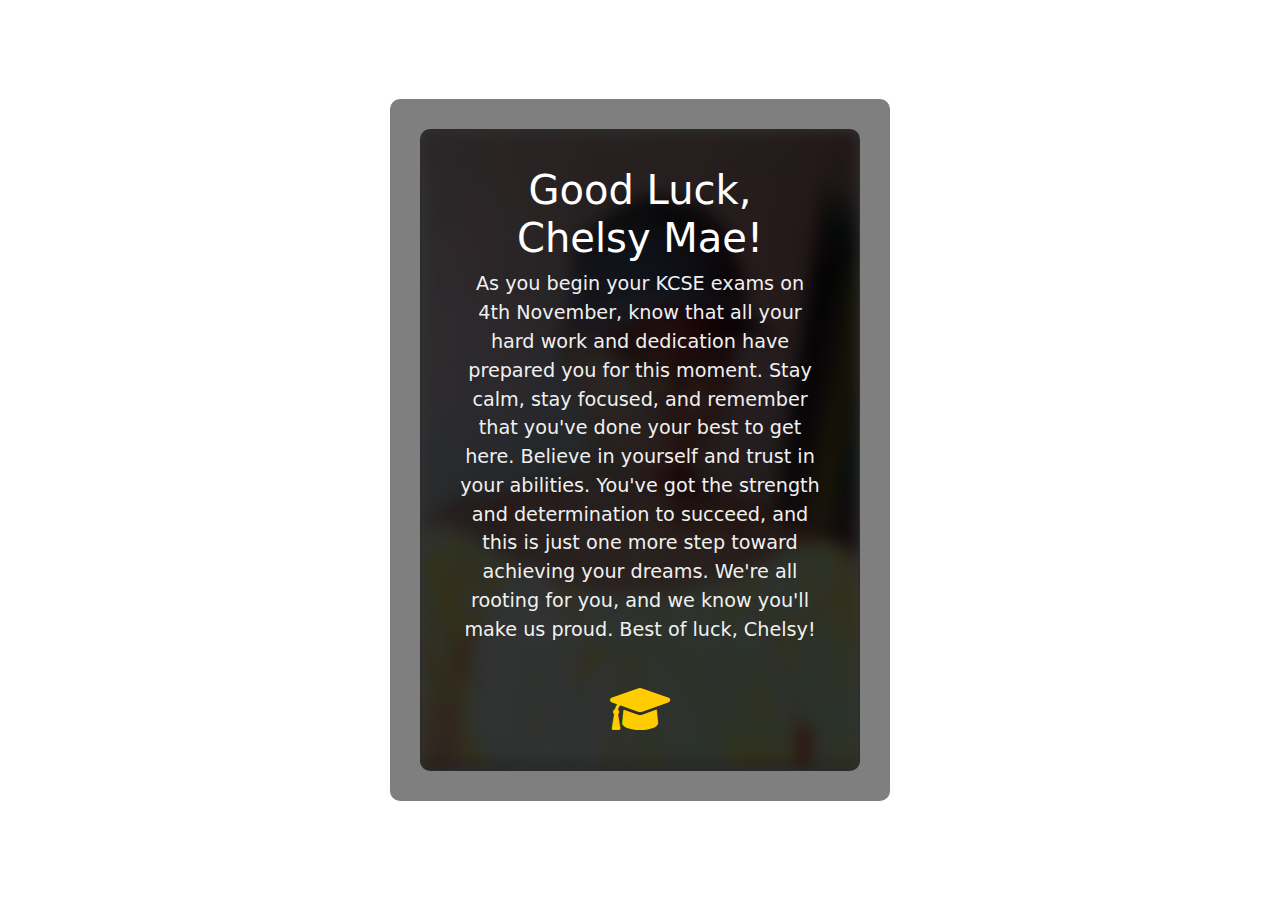
<file: chelsy.html>
<!DOCTYPE html>
<html lang="en">
<head>
  <meta charset="UTF-8">
  <meta name="viewport" content="width=device-width, initial-scale=1.0">
  <title>Success Card for Chelsy Mae</title>
  <link href="https://cdn.jsdelivr.net/npm/bootstrap@5.3.0-alpha1/dist/css/bootstrap.min.css" rel="stylesheet">
  <link href="https://cdnjs.cloudflare.com/ajax/libs/font-awesome/6.0.0-beta3/css/all.min.css" rel="stylesheet">
  <link rel="stylesheet" href="chelsy.css">
</head>
<body>

  <div class="container card-container text-center">
    <div class="card">
      <div class="card-body">
        <h1 class="card-title">Good Luck, Chelsy Mae!</h1>
        <p class="card-text">
          As you begin your KCSE exams on 4th November, know that all your hard work and dedication have prepared you for this moment.
          Stay calm, stay focused, and remember that you've done your best to get here. Believe in yourself and trust in your abilities.
          You've got the strength and determination to succeed, and this is just one more step toward achieving your dreams. 
          We're all rooting for you, and we know you'll make us proud. Best of luck, Chelsy!
        </p>
        <i class="fas fa-graduation-cap fa-3x mt-4"></i>
      </div>
    </div>
  </div>

  <script src="https://cdn.jsdelivr.net/npm/bootstrap@5.3.0-alpha1/dist/js/bootstrap.bundle.min.js"></script>
</body>
</html>
</file>
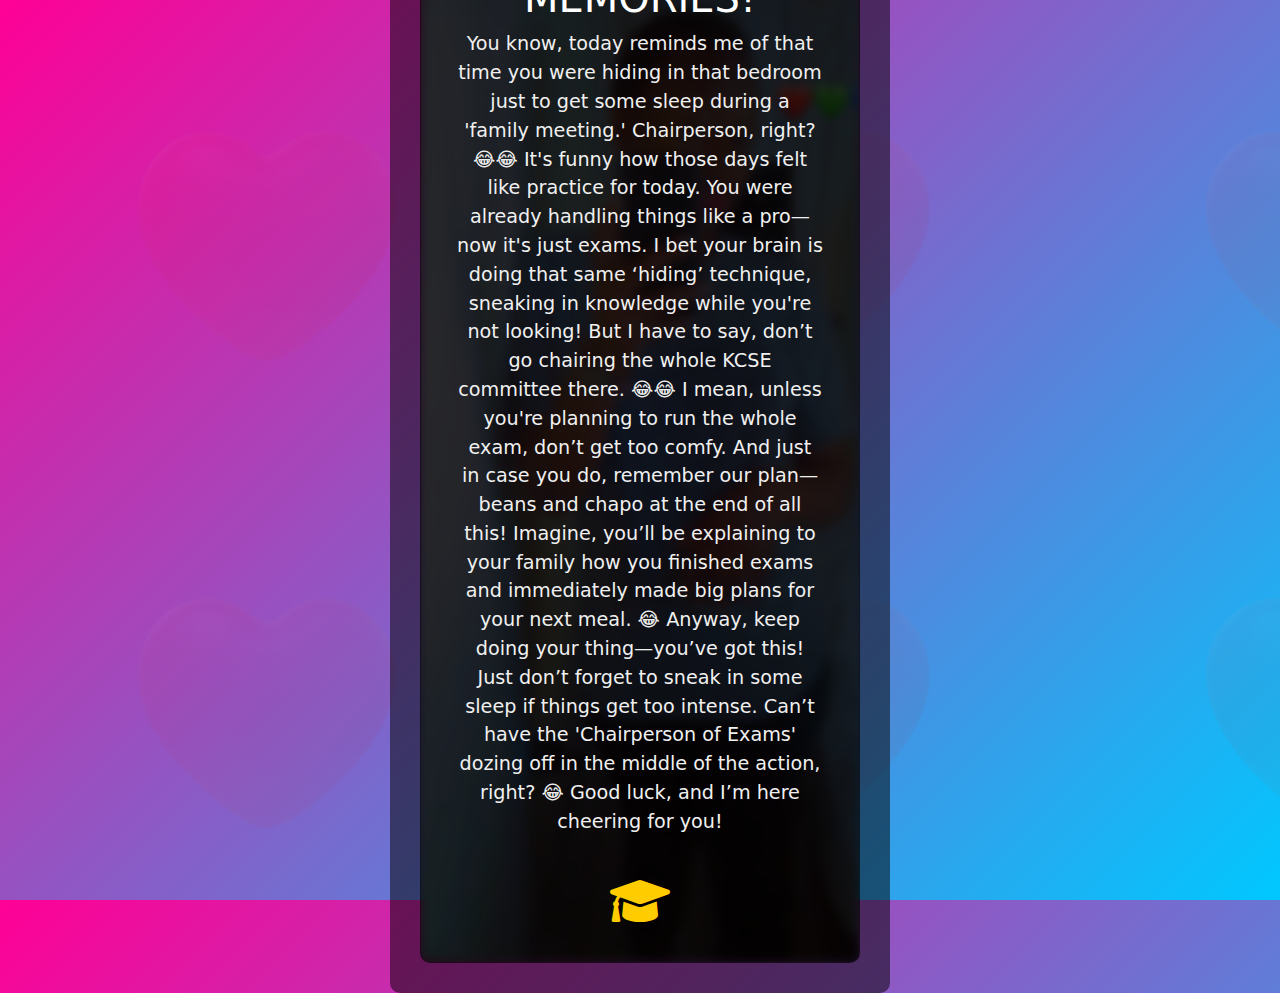
<file: selline.html>
<!DOCTYPE html>
<html lang="en">
<head>
  <meta charset="UTF-8">
  <meta name="viewport" content="width=device-width, initial-scale=1.0">
  <title>Success Card for Selling Claudia</title>
  <link href="https://cdn.jsdelivr.net/npm/bootstrap@5.3.0-alpha1/dist/css/bootstrap.min.css" rel="stylesheet">
  <link href="https://cdnjs.cloudflare.com/ajax/libs/font-awesome/6.0.0-beta3/css/all.min.css" rel="stylesheet">
  <link rel="stylesheet" href="selline.css">
</head>
<body>
    <div class="love-icon" style="top: 20%; left: 10%; font-size: 50px; color: #ff6666;"></div>
<div class="love-icon" style="top: 30%; left: 50%; font-size: 40px; color: #ff99cc;"></div>
<div class="love-icon" style="top: 70%; left: 80%; font-size: 60px; color: #ff3399;"></div>
<div class="love-icon" style="top: 60%; left: 20%; font-size: 30px; color: #ff6699;"></div>
  <div class="container card-container text-center">
    <div class="card">
      <div class="card-body">
        <h1 class="card-title">MEMORIES!</h1>
        <p class="card-text">
          You know, today reminds me of that time you were hiding in that bedroom just to get some sleep during a 'family meeting.' Chairperson, right? 😂😂 It's funny how those days felt like practice for today. You were already handling things like a pro—now it's just exams. I bet your brain is doing that same ‘hiding’ technique, sneaking in knowledge while you're not looking!

But I have to say, don’t go chairing the whole KCSE committee there. 😂😂 I mean, unless you're planning to run the whole exam, don’t get too comfy. And just in case you do, remember our plan—beans and chapo at the end of all this! Imagine, you’ll be explaining to your family how you finished exams and immediately made big plans for your next meal. 😂

Anyway, keep doing your thing—you’ve got this! Just don’t forget to sneak in some sleep if things get too intense. Can’t have the 'Chairperson of Exams' dozing off in the middle of the action, right? 😂 Good luck, and I’m here cheering for you!
        </p>
        <i class="fas fa-graduation-cap fa-3x mt-4"></i>
      </div>
    </div>
  </div>

  <script src="https://cdn.jsdelivr.net/npm/bootstrap@5.3.0-alpha1/dist/js/bootstrap.bundle.min.js"></script>
</body>
</html>
</file>
<file: chelsy.css>
/* RGB lighting background for the entire page */
body {
  height: 100vh;
  display: flex;
  justify-content: center;
  align-items: center;
  margin: 0;
  animation: rgbLighting 5s infinite;
}

@keyframes rgbLighting {
  0% { background-color: rgb(255, 0, 0); }
  25% { background-color: rgb(0, 255, 0); }
  50% { background-color: rgb(0, 0, 255); }
  75% { background-color: rgb(255, 255, 0); }
  100% { background-color: rgb(0, 255, 255); }
}

/* Card container with dimmed overlay */
.card-container {
  position: relative;
  background: rgba(0, 0, 0, 0.5); /* Dimmed overlay */
  padding: 30px;
  border-radius: 10px;
  width: 100%;
  max-width: 500px;
}

/* Card with Chelsy's image and blur effect */
.card {
  position: relative;
  overflow: hidden;
  background-color: rgba(0, 0, 0, 0.6); /* Black background with transparency */
  color: white;
  padding: 20px;
  border-radius: 10px;
  animation: fadeIn 2s ease-in-out;
}

.card::before {
  content: "";
  position: absolute;
  top: 0;
  left: 0;
  width: 100%;
  height: 100%;
  background-image: url('chelsy.jpg'); /* Chelsy's image as background */
  background-size: cover;
  background-position: center;
  filter: blur(8px); /* Blur effect */
  z-index: -1; /* Make sure it stays behind the text */
}

.card-title {
  font-size: 2.5rem;
  color: #fff;
  animation: textGlow 1.5s infinite alternate;
}

.card-text {
  font-size: 1.2rem;
  color: #f0f0f0;
}

.fas {
  color: #ffcc00;
  animation: bounce 1.5s infinite;
}

@keyframes fadeIn {
  from {
    opacity: 0;
    transform: translateY(20px);
  }
  to {
    opacity: 1;
    transform: translateY(0);
  }
}

@keyframes bounce {
  0%, 20%, 50%, 80%, 100% {
    transform: translateY(0);
  }
  40% {
    transform: translateY(-10px);
  }
  60% {
    transform: translateY(-5px);
  }
}

@keyframes textGlow {
  from {
    text-shadow: 0 0 5px #ffcc00, 0 0 10px #ffcc00, 0 0 20px #ffcc00;
  }
  to {
    text-shadow: 0 0 10px #ffcc00, 0 0 20px #ffcc00, 0 0 30px #ffcc00;
  }
}

/* Responsive adjustments */
@media (max-width: 768px) {
  .card-title {
    font-size: 2rem;
  }

  .card-text {
    font-size: 1rem;
  }
}
</file>
<file: selline.css>
/* Gradient background with RGB lighting */
body {
  height: 100vh;
  display: flex;
  justify-content: center;
  align-items: center;
  margin: 0;
  background: linear-gradient(135deg, rgba(255, 0, 150, 1) 0%, rgba(0, 200, 255, 1) 100%);
  position: relative;
  overflow: hidden;
  animation: rgbLighting 5s infinite;
}

/* RGB Lighting Animation */
@keyframes rgbLighting {
  0% { background: linear-gradient(135deg, rgba(255, 0, 150, 1) 0%, rgba(0, 200, 255, 1) 100%); }
  50% { background: linear-gradient(135deg, rgba(0, 255, 100, 1) 0%, rgba(255, 100, 0, 1) 100%); }
  100% { background: linear-gradient(135deg, rgba(255, 0, 150, 1) 0%, rgba(0, 200, 255, 1) 100%); }
}

/* Love Icons floating in the background */
body::before {
  content: '';
  position: absolute;
  top: 0;
  left: 0;
  width: 100%;
  height: 100%;
  background-image: url('love.png'); /* FontAwesome love icon */
  opacity: 0.05;
  z-index: -2;
  pointer-events: none;
}

.love-icon {
  position: absolute;
  color: rgba(255, 0, 0, 0.8);
  animation: floatLove 10s infinite;
  opacity: 0.6;
}

/* Love icon animations */
@keyframes floatLove {
  0% {
    transform: scale(0.5) translateY(0);
    opacity: 0.5;
  }
  50% {
    transform: scale(1.2) translateY(-100px);
    opacity: 1;
  }
  100% {
    transform: scale(0.8) translateY(200px);
    opacity: 0.3;
  }
}

/* Card container with dimmed overlay */
.card-container {
  position: relative;
  background: rgba(0, 0, 0, 0.5); /* Dimmed overlay */
  padding: 30px;
  border-radius: 10px;
  width: 100%;
  max-width: 500px;
}

/* Card with Chelsy's image and blur effect */
.card {
  position: relative;
  overflow: hidden;
  background-color: rgba(0, 0, 0, 0.6); /* Black background with transparency */
  color: white;
  padding: 20px;
  border-radius: 10px;
  animation: fadeIn 2s ease-in-out;
}

.card::before {
  content: "";
  position: absolute;
  top: 0;
  left: 0;
  width: 100%;
  height: 100%;
  background-image: url('selline.jpg'); /* Chelsy's image as background */
  background-size: cover;
  background-position: center;
  filter: blur(5px); /* Blur effect */
  z-index: -1; /* Make sure it stays behind the text */
}

.card-title {
  font-size: 2.5rem;
  color: #fff;
  animation: textGlow 1.5s infinite alternate;
}

.card-text {
  font-size: 1.2rem;
  color: #f0f0f0;
}

.fas {
  color: #ffcc00;
  animation: bounce 1.5s infinite;
}

@keyframes fadeIn {
  from {
    opacity: 0;
    transform: translateY(20px);
  }
  to {
    opacity: 1;
    transform: translateY(0);
  }
}

@keyframes bounce {
  0%, 20%, 50%, 80%, 100% {
    transform: translateY(0);
  }
  40% {
    transform: translateY(-10px);
  }
  60% {
    transform: translateY(-5px);
  }
}

@keyframes textGlow {
  from {
    text-shadow: 0 0 5px #ffcc00, 0 0 10px #ffcc00, 0 0 20px #ffcc00;
  }
  to {
    text-shadow: 0 0 10px #ffcc00, 0 0 20px #ffcc00, 0 0 30px #ffcc00;
  }
}

/* Responsive adjustments */
@media (max-width: 768px) {
  .card-title {
    font-size: 2rem;
  }

  .card-text {
    font-size: 1rem;
  }
}
</file>
